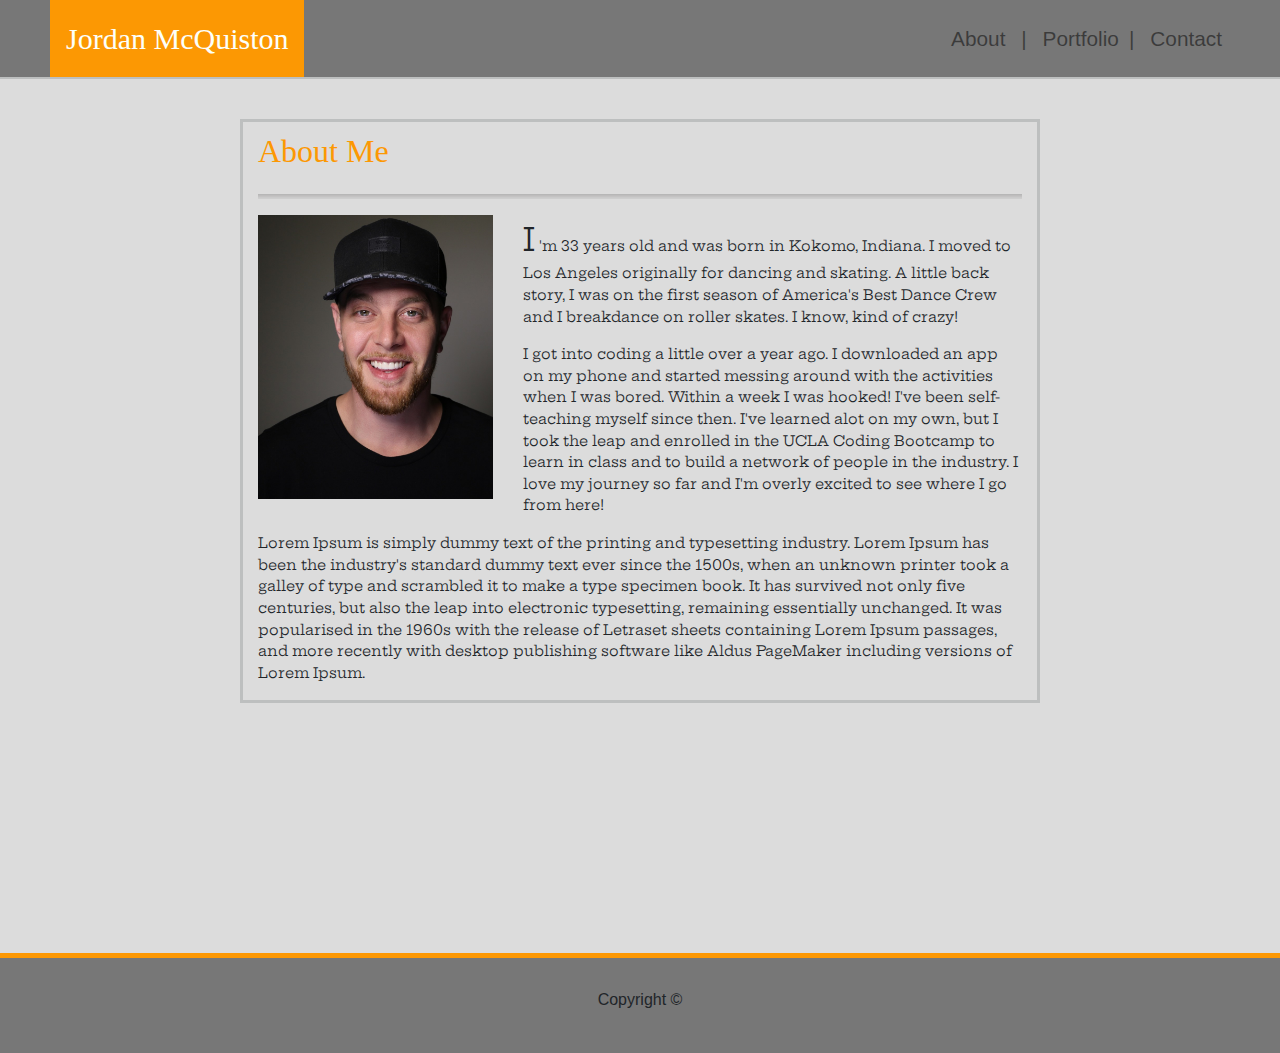
<file: index.html>
<!DOCTYPE html>
<html lang="en">
  <head>
    <meta charset="UTF-8" />
    <meta name="viewport" content="width=device-width, initial-scale=1.0" />
    <meta http-equiv="X-UA-Compatible" content="ie=edge" />

    <!-- Bootstrap JQuery -->
    <script
      src="https://code.jquery.com/jquery-3.3.1.slim.min.js"
      integrity="sha384-q8i/X+965DzO0rT7abK41JStQIAqVgRVzpbzo5smXKp4YfRvH+8abtTE1Pi6jizo"
      crossorigin="anonymous"
    ></script>

    <!-- Bootstrap JS -->
    <script
      src="https://cdnjs.cloudflare.com/ajax/libs/popper.js/1.14.7/umd/popper.min.js"
      integrity="sha384-UO2eT0CpHqdSJQ6hJty5KVphtPhzWj9WO1clHTMGa3JDZwrnQq4sF86dIHNDz0W1"
      crossorigin="anonymous"
    ></script>

    <!-- Bootstrap -->
    <link
      rel="stylesheet"
      href="https://stackpath.bootstrapcdn.com/bootstrap/4.3.1/css/bootstrap.min.css"
      integrity="sha384-ggOyR0iXCbMQv3Xipma34MD+dH/1fQ784/j6cY/iJTQUOhcWr7x9JvoRxT2MZw1T"
      crossorigin="anonymous"
    />
    
    <!-- Stylesheet -->
    <link rel="stylesheet" href="Assets/css/style.css" />

    <!-- Goggle Fonts -->
    <link
      href="https://fonts.googleapis.com/css?family=Hepta+Slab&display=swap"
      rel="stylesheet"
    />

    <title>Bootstrap Portfolio</title>
  </head>
  <body>
    <!-- Header Start -->
    <header>
      <!-- Nav Start -->
      <nav class="navbar navbar-expand-lg navbar-light bg-light">
        <span class="navbar-brand mb-0 h1">Jordan McQuiston</span>
        <button
          class="navbar-toggler"
          type="button"
          data-toggle="collapse"
          data-target="#navbarNav"
          aria-controls="navbarNav"
          aria-expanded="false"
          aria-label="Toggle navigation"
        >
          <span class="navbar-toggler-icon"></span>
        </button>
        <div
          class="collapse navbar-collapse w-100 order-3 dual-collapse2"
          id="navbarNav"
        >
          <div class="navbar-nav ml-auto">
            <a class="nav-link" href="index.html"
              >About <span class="sr-only">(current)</span></a
            >
            <a class="nav-item nav-link" href="portfolio.html">Portfolio</a>
            <a class="nav-item nav-link" href="contact.html">Contact</a>
          </div>
        </div>
      </nav>
      <!-- Nav End -->
    </header>
    <!---- Header End ----->

    <!-- Container Start -->
    <div class="container" id="page-content">
      <section class="row">
        <div class="col-lg-4">
          <h2>About Me</h2>
        </div>
      </section>
      <section class="row">
        <div class="col-lg-12">
          <hr />
        </div>
      </section>
      <article class="row">
        <div class="col-lg-4">
          <!----- Image ------>
          <img
            class="img-fluid float-left bioPic"
            src="Assets/images/jordanNEW.jpg"
            alt="Profile Picture"
          />
        </div>
        <div class="col-lg-8">
          <p>
            <span class="letterStyle">I</span> 'm 33 years old and was born in
            Kokomo, Indiana. I moved to Los Angeles originally for dancing and
            skating. A little back story, I was on the first season of America's
            Best Dance Crew and I breakdance on roller skates. I know, kind of
            crazy!
          </p>
          <p>
            I got into coding a little over a year ago. I downloaded an app on
            my phone and started messing around with the activities when I was
            bored. Within a week I was hooked! I've been self-teaching myself
            since then. I've learned alot on my own, but I took the leap and
            enrolled in the UCLA Coding Bootcamp to learn in class and to build
            a network of people in the industry. I love my journey so far and
            I'm overly excited to see where I go from here!
          </p>
        </div>
      </article>
      <article class="row">
        <div class="col-lg-12">
          <p>
            Lorem Ipsum is simply dummy text of the printing and typesetting
            industry. Lorem Ipsum has been the industry's standard dummy text
            ever since the 1500s, when an unknown printer took a galley of type
            and scrambled it to make a type specimen book. It has survived not
            only five centuries, but also the leap into electronic typesetting,
            remaining essentially unchanged. It was popularised in the 1960s
            with the release of Letraset sheets containing Lorem Ipsum passages,
            and more recently with desktop publishing software like Aldus
            PageMaker including versions of Lorem Ipsum.
          </p>
        </div>
      </article>
    </div>
    <!-- Container End -->

    <!-- Footer Start-->
    <div class="footer">
      <footer>Copyright &copy;</footer>
    </div>
    <!-- Footer End -->

    <script
      src="https://stackpath.bootstrapcdn.com/bootstrap/4.3.1/js/bootstrap.min.js"
      integrity="sha384-JjSmVgyd0p3pXB1rRibZUAYoIIy6OrQ6VrjIEaFf/nJGzIxFDsf4x0xIM+B07jRM"
      crossorigin="anonymous"
    ></script>
  </body>
</html>
</file>
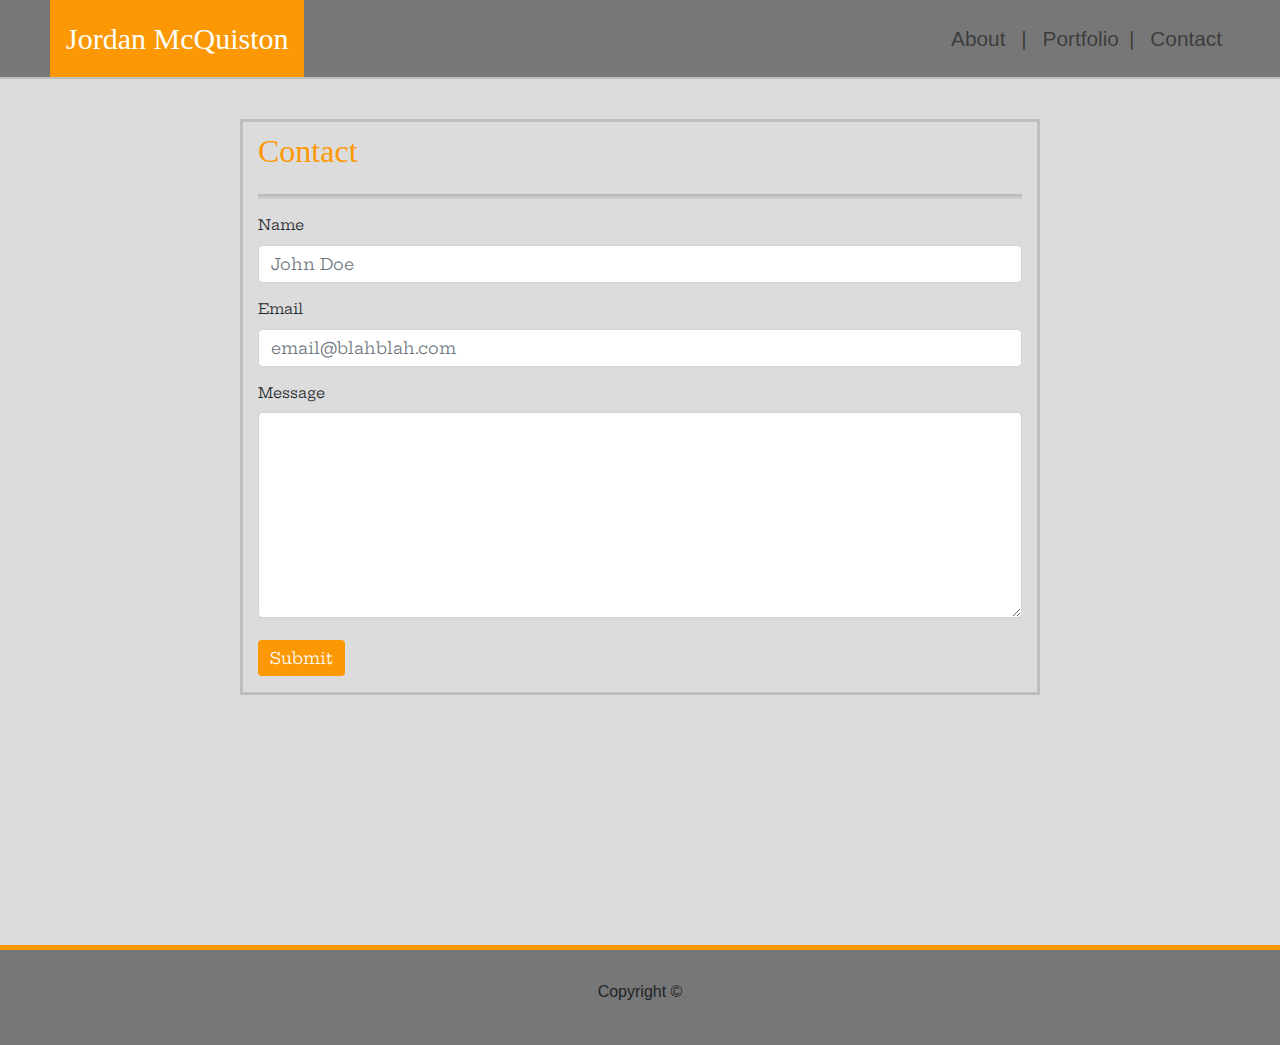
<file: contact.html>
<!DOCTYPE html>
<html lang="en">
  <head>
    <meta charset="UTF-8" />
    <meta name="viewport" content="width=device-width, initial-scale=1.0" />
    <meta http-equiv="X-UA-Compatible" content="ie=edge" />

    <!-- Bootstrap JQuery -->
    <script
      src="https://code.jquery.com/jquery-3.3.1.slim.min.js"
      integrity="sha384-q8i/X+965DzO0rT7abK41JStQIAqVgRVzpbzo5smXKp4YfRvH+8abtTE1Pi6jizo"
      crossorigin="anonymous"
    ></script>

    <!-- Bootstrap JS -->
    <script
      src="https://cdnjs.cloudflare.com/ajax/libs/popper.js/1.14.7/umd/popper.min.js"
      integrity="sha384-UO2eT0CpHqdSJQ6hJty5KVphtPhzWj9WO1clHTMGa3JDZwrnQq4sF86dIHNDz0W1"
      crossorigin="anonymous"
    ></script>

    <!-- Bootstrap -->
    <link
      rel="stylesheet"
      href="https://stackpath.bootstrapcdn.com/bootstrap/4.3.1/css/bootstrap.min.css"
      integrity="sha384-ggOyR0iXCbMQv3Xipma34MD+dH/1fQ784/j6cY/iJTQUOhcWr7x9JvoRxT2MZw1T"
      crossorigin="anonymous"
    />

    <!-- Stylesheet CSS -->
    <link rel="stylesheet" href="Assets/css/style.css" />

    <!-- Goggle Fonts -->
    <link
      href="https://fonts.googleapis.com/css?family=Hepta+Slab&display=swap"
      rel="stylesheet"
    />

    <title>Bootstrap Portfolio</title>
  </head>
  <body>
    <!-- Header Start -->
    <header>
      <!-- Nav Start -->
      <nav class="navbar navbar-expand-lg navbar-light bg-light">
        <span class="navbar-brand mb-0 h1">Jordan McQuiston</span>
        <button
          class="navbar-toggler"
          type="button"
          data-toggle="collapse"
          data-target="#navbarNav"
          aria-controls="navbarNav"
          aria-expanded="false"
          aria-label="Toggle navigation"
        >
          <span class="navbar-toggler-icon"></span>
        </button>
        <div
          class="collapse navbar-collapse w-100 order-3 dual-collapse2"
          id="navbarNav"
        >
          <div class="navbar-nav ml-auto">
            <a class="nav-link" href="index.html"
              >About <span class="sr-only">(current)</span></a
            >
            <a class="nav-item nav-link" href="portfolio.html">Portfolio</a>
            <a class="nav-item nav-link" href="contact.html">Contact</a>
          </div>
        </div>
      </nav>
      <!-- Nav End -->
    </header>
    <!---- Header End ----->

    <!-- Container Start -->
    <div class="container">
      <div class="row">
        <div class="col">
          <h2>Contact</h2>
        </div>
      </div>
      <div class="row">
        <div class="col">
          <hr />
        </div>
      </div>
      <div class="row">
        <div class="col">
          <!----- Form Start------>
          <form action="">
            <div class="form-group">
              <label for="name">Name</label>
              <input type="text" class="form-control" placeholder="John Doe" />
            </div>
            <div class="form-group">
              <label for="email">Email</label>
              <input
                type="email"
                class="form-control"
                placeholder="email@blahblah.com"
              />
            </div>
            <div class="form-group">
              <label for="message">Message</label>
              <textarea class="form-control" id="message" rows="8"></textarea
              ><br />
              <button class="btn btn-primary" type="submit">Submit</button>
            </div>
          </form>
          <!----- Form End ------>
        </div>
      </div>
    </div>

    <!-- Footer Start-->
    <div class="footer">
      <footer>Copyright &copy;</footer>
    </div>
    <!-- Footer End -->

    <script
      src="https://stackpath.bootstrapcdn.com/bootstrap/4.3.1/js/bootstrap.min.js"
      integrity="sha384-JjSmVgyd0p3pXB1rRibZUAYoIIy6OrQ6VrjIEaFf/nJGzIxFDsf4x0xIM+B07jRM"
      crossorigin="anonymous"
    ></script>
  </body>
</html>
</file>
<file: Assets/css/style.css>
body {
  background-color: gainsboro;
  margin: 0;
  padding: 0;
}

/* ********* NAVBAR START ******** */
header {
  border-bottom: 2px solid #bdbfbf;
}

nav.navbar {
  padding: 0 50px 0 50px;
  background-color: #777777 !important;
}

span.navbar-brand.h1 {
  font-family: "Georgia", Times, Times New Roman, serif;
  font-size: 30px;
  color: #fcfffa;
  background-color: #fc9803;
  padding: 1rem;
  margin: -3;
}

a {
  font-size: 1.3rem;
}
a.nav-link::after {
  content: "|";
  padding-left: 10px;
}
a:hover {
  color: #fc9803 !important;
}

a.nav-link:last-child::after {
  display: none;
}

.active a {
  color: red !important;
}

/* ***** Letter Decoration For About Me ***** */
span.letterStyle {
  font-size: 2rem;
}

h2 {
  font-family: "Georgia", Times, Times New Roman, serif;
  font-size: 2rem;
  color: #fc9803;
  padding-top: 10px;
}

hr {
  color: #777777;
  height: 5px;
  border: 0;
  box-shadow: 0 10px 10px -10px #8c8b8b inset;
}

/* ******* CONTAINER  ******* */
.container {
  font-family: "Hepta Slab", serif;
  font-size: 0.9rem;
  border: 3px solid #bdbfbf;
  margin-top: 40px;
  max-width: 800px;
}

/* ******* Form Button ******* */
button.btn {
  background-color: #fc9803;
  border: none;
}

/* ********* Image for About Me  ******** */
img.bioPic {
  padding-bottom: 10px;
}

/* ******** Footer ******** */
.footer {
  position: relative;
  margin-top: 250px;
  text-align: center;
  background-color: #777777;
  height: 100px;
  padding-top: 30px;
  border-top: solid 5px #fc9803;
}

/* ****** Portfolio Start ******** */
.gallery {
  position: relative;
  text-align: center;
}

.imgText {
  background-color: #8c8b8b;
  width: 14rem;
  position: absolute;
  top: 75%;
  left: 50%;
  transform: translate(-50%, -50%);
}
</file>
